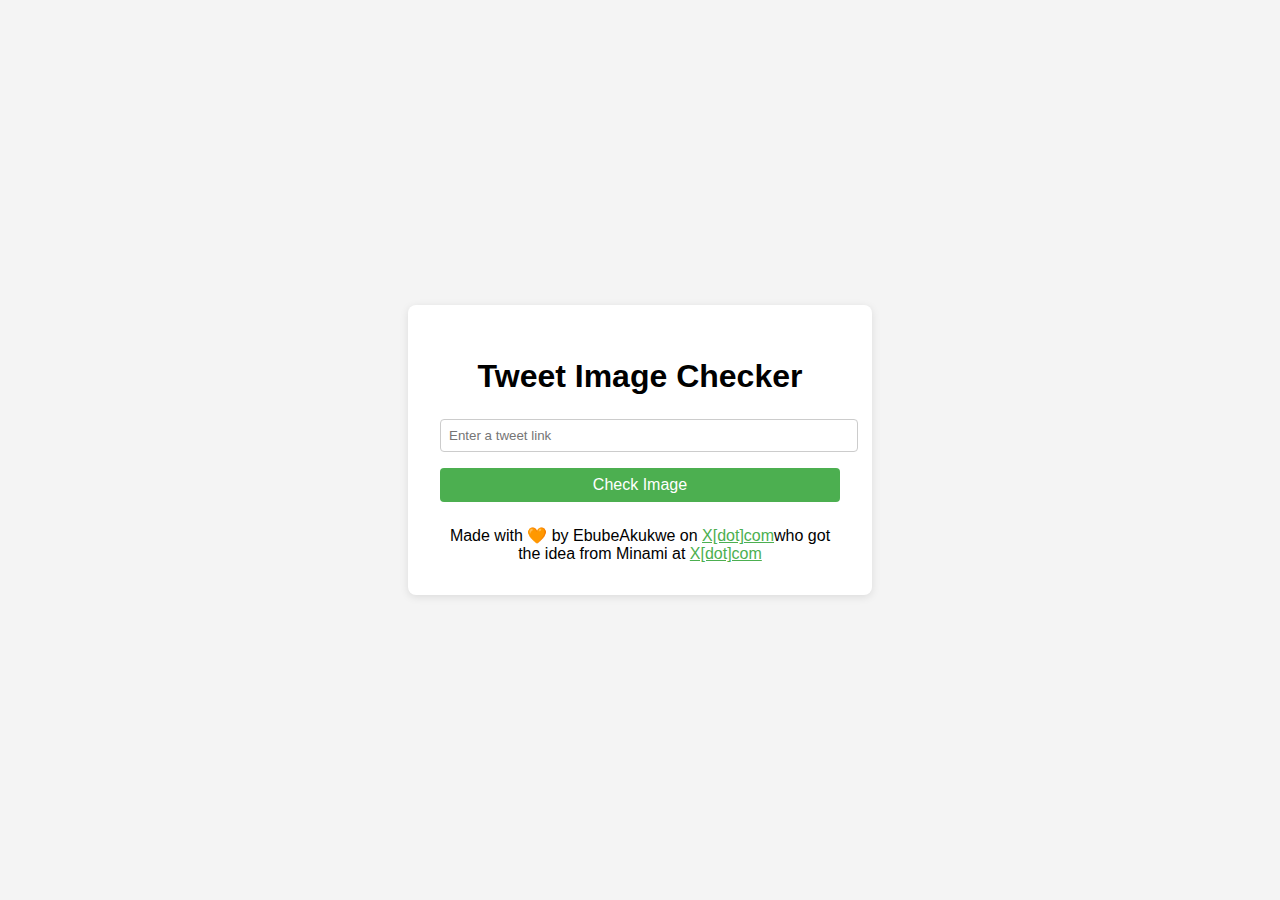
<file: Tweet Image Checker/tweet-image-checker.html>
<!DOCTYPE html>
<html lang="en">
<head>
  <meta name="description" content="A tweet checker to know if the image in the tweet is original or not.">
  <meta charset="UTF-8">
  <meta name="viewport" content="width=device-width, initial-scale=1.0">
  <title>Tweet Image Checker</title>
  <style>
    body {
      font-family: Arial, sans-serif;
      background-color: #f4f4f4;
      display: flex;
      justify-content: center;
      align-items: center;
      height: 100vh;
      margin: 0;
    }

    .container {
      background-color: white;
      padding: 2rem;
      border-radius: 8px;
      box-shadow: 0 2px 8px rgba(0, 0, 0, 0.1);
      width: 400px;
      align-items: center;
      justify-content: center;
      text-align: center;
    }

    h1 {
      text-align: center;
      margin-bottom: 1.5rem;
    }

    input {
      width: 100%;
      padding: 0.5rem;
      margin-bottom: 1rem;
      border: 1px solid #ccc;
      border-radius: 4px;
    }

    button {
      width: 100%;
      padding: 0.5rem;
      background-color: #4CAF50;
      color: white;
      border: none;
      border-radius: 4px;
      cursor: pointer;
      font-size: 1rem;
    }

    #result {
      margin-top: 1.5rem;
      text-align: center;
    }

    #image-container {
      margin-top: 1.5rem;
      text-align: center;
    }

    #image-container img {
      max-width: 100%;
      height: auto;
    }
  </style>
</head>
<body>
  <div class="container">
    <h1>Tweet Image Checker</h1>
    <input type="text" id="tweet-link" placeholder="Enter a tweet link">
    <button onclick="checkTweetImage()">Check Image</button>
    <div id="result"></div>
    <div id="image-container"></div>

    <script>
      function checkTweetImage() {
        const tweetLink = document.getElementById('tweet-link').value;
        const imageContainer = document.getElementById('image-container');
        const resultDiv = document.getElementById('result');

        // Extract the image URL from the tweet link
        const imageUrl = extractImageUrl(tweetLink);

        if (imageUrl) {
          // Check if the image is original
          isImageOriginal(imageUrl)
            .then((isOriginal) => {
              const resultMessage = isOriginal
                ? 'The image is original and uploaded by the author.'
                : 'The image is not original and may be from another source.';
              resultDiv.textContent = resultMessage;

              // Display the image
              const img = document.createElement('img');
              img.src = imageUrl;
              imageContainer.innerHTML = '';
              imageContainer.appendChild(img);
            })
            .catch((error) => {
              resultDiv.textContent = 'Error checking the image: ' + error.message;
              imageContainer.innerHTML = '';
            });
        } else {
          resultDiv.textContent = 'Please enter a valid tweet link.';
          imageContainer.innerHTML = '';
        }
      }

      function extractImageUrl(tweetLink) {
        // Use a regular expression to extract the image URL from the tweet link
        const match = tweetLink.match(/\/photo\/\d+/);
        if (match) {
          const imageId = match[0].split('/')[2];
          return `https://pbs.twimg.com/media/${imageId}.jpg`;
        }
        return null;
      }

      function isImageOriginal(imageUrl) {
        return new Promise((resolve, reject) => {
          // Make a request to the image URL and check the referrer
          fetch(imageUrl, {
            referrerPolicy: 'origin'
          })
            .then((response) => {
              const isOriginal = response.headers.get('referrer-policy') === 'origin';
              resolve(isOriginal);
            })
            .catch((error) => {
              reject(error);
            });
        });
      }
    </script>
     <div>Made with 🧡 by EbubeAkukwe on <a target="_blank" href="https://x.com/ebubeakukwe" style="color:#4CAF50">X[dot]com</a>who got the idea from Minami at <a target="_blank" style="color:#4CAF50" href="https://x.com/minamisatokun/status/1851248652225761312?t=d8yK5Ah0QxWxRQWZlcj0UQ&s=19">X[dot]com</a></div>
  </div>
</body>
</html>
</file>
